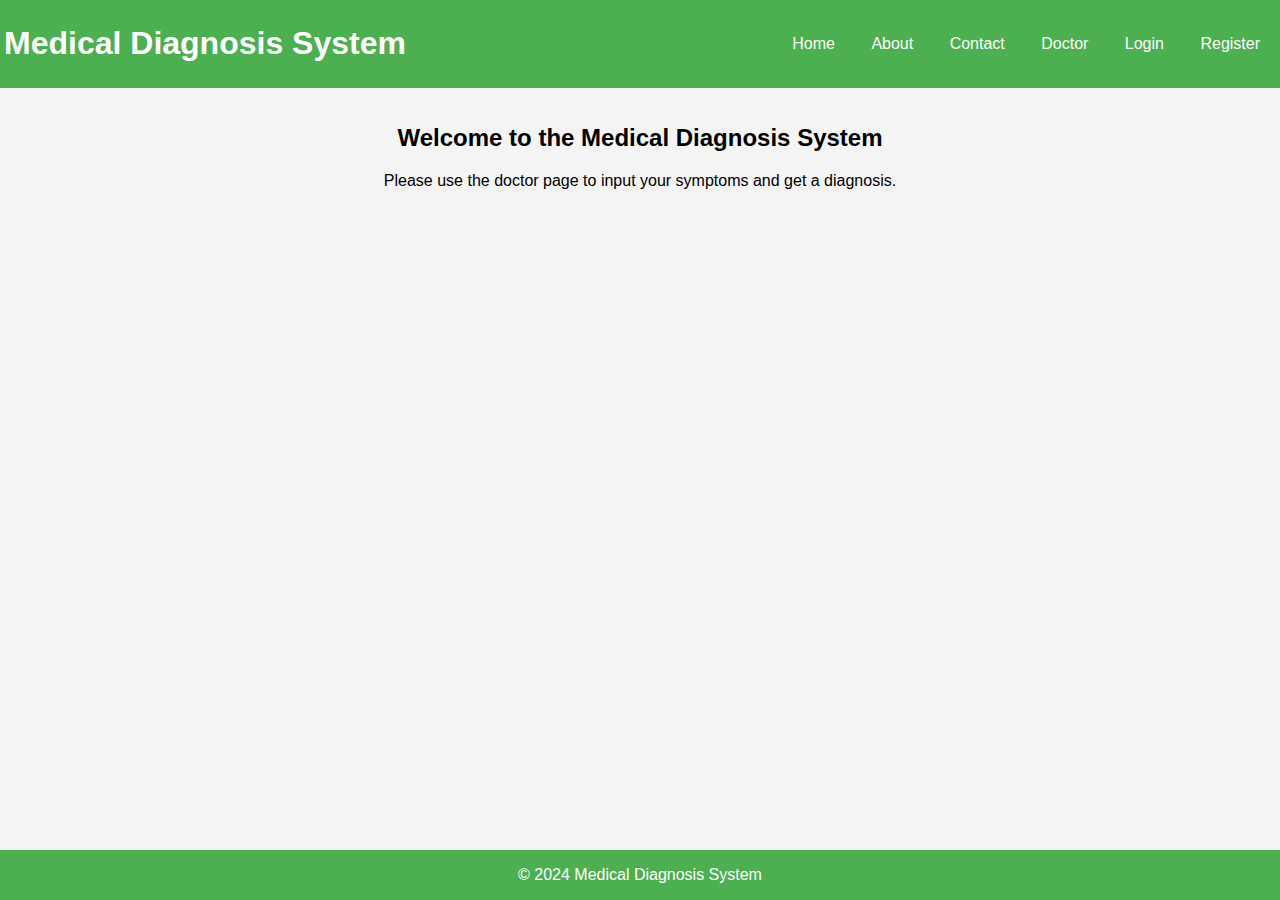
<file: FrontEndData/index.html>
<!DOCTYPE html>
<html lang="en">
<head>
    <meta charset="UTF-8">
    <meta name="viewport" content="width=device-width, initial-scale=1.0">
    <title>Medical Diagnosis System</title>
    <link rel="stylesheet" href="styles.css">
</head>
<body>
    <header>
        <h1>Medical Diagnosis System</h1>
        <nav>
            <a href="index.html">Home</a>
            <a href="about.html">About</a>
            <a href="contact.html">Contact</a>
            <a href="diagnosis.html">Doctor</a>
            <a href="login.html">Login</a>
            <a href="register.html">Register</a>

        </nav>
    </header>
    <main>
        <h2>Welcome to the Medical Diagnosis System</h2>
        <p>Please use the doctor page to input your symptoms and get a diagnosis.</p>
    </main>
    <footer>
        <p>&copy; 2024 Medical Diagnosis System</p>
    </footer>
</body>
</html>
</file>
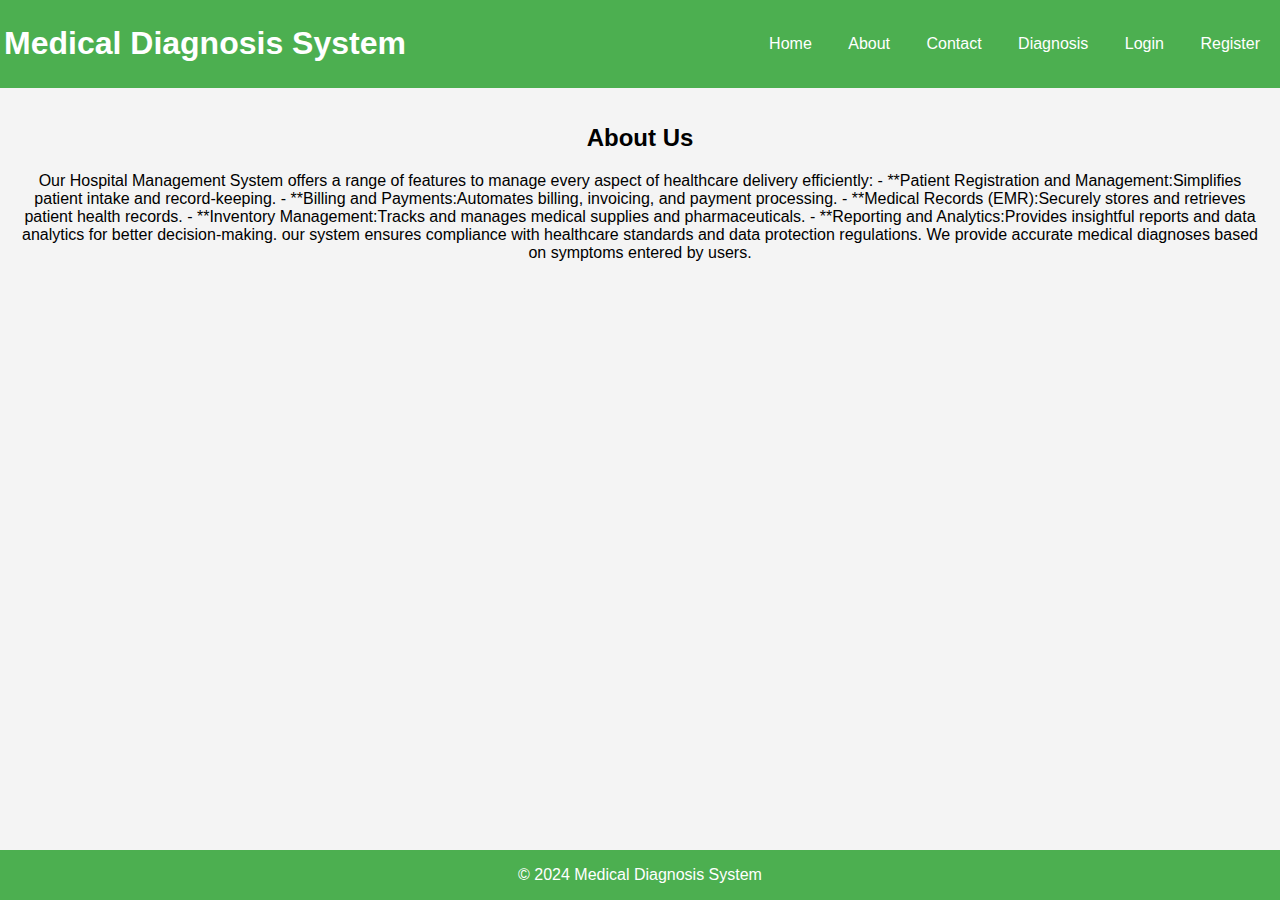
<file: FrontEndData/about.html>
<!DOCTYPE html>
<html lang="en">
<head>
    <meta charset="UTF-8">
    <meta name="viewport" content="width=device-width, initial-scale=1.0">
    <title>About - Medical Diagnosis System</title>
    <link rel="stylesheet" href="styles.css">
</head>
<body>
    <header>
        <h1>Medical Diagnosis System</h1>
        <nav>
            <a href="index.html">Home</a>
            <a href="about.html">About</a>
            <a href="contact.html">Contact</a>
            <a href="diagnosis.html">Diagnosis</a>
            <a href="login.html">Login</a>
            <a href="register.html">Register</a>
        </nav>
    </header>
    <main>
        <h2>About Us</h2>
        <p>Our Hospital Management System offers a range of features to manage every aspect of healthcare delivery efficiently:
            - **Patient Registration and Management:Simplifies patient intake and record-keeping.
            - **Billing and Payments:Automates billing, invoicing, and payment processing.
            - **Medical Records (EMR):Securely stores and retrieves patient health records.
            - **Inventory Management:Tracks and manages medical supplies and pharmaceuticals.
            - **Reporting and Analytics:Provides insightful reports and data analytics for better decision-making.
            our system ensures compliance with healthcare standards and data protection regulations.
            We provide accurate medical diagnoses based on symptoms entered by users.</p>
    </main>
    <footer>
        <p>&copy; 2024 Medical Diagnosis System</p>
    </footer>
</body>
</html>
</file>
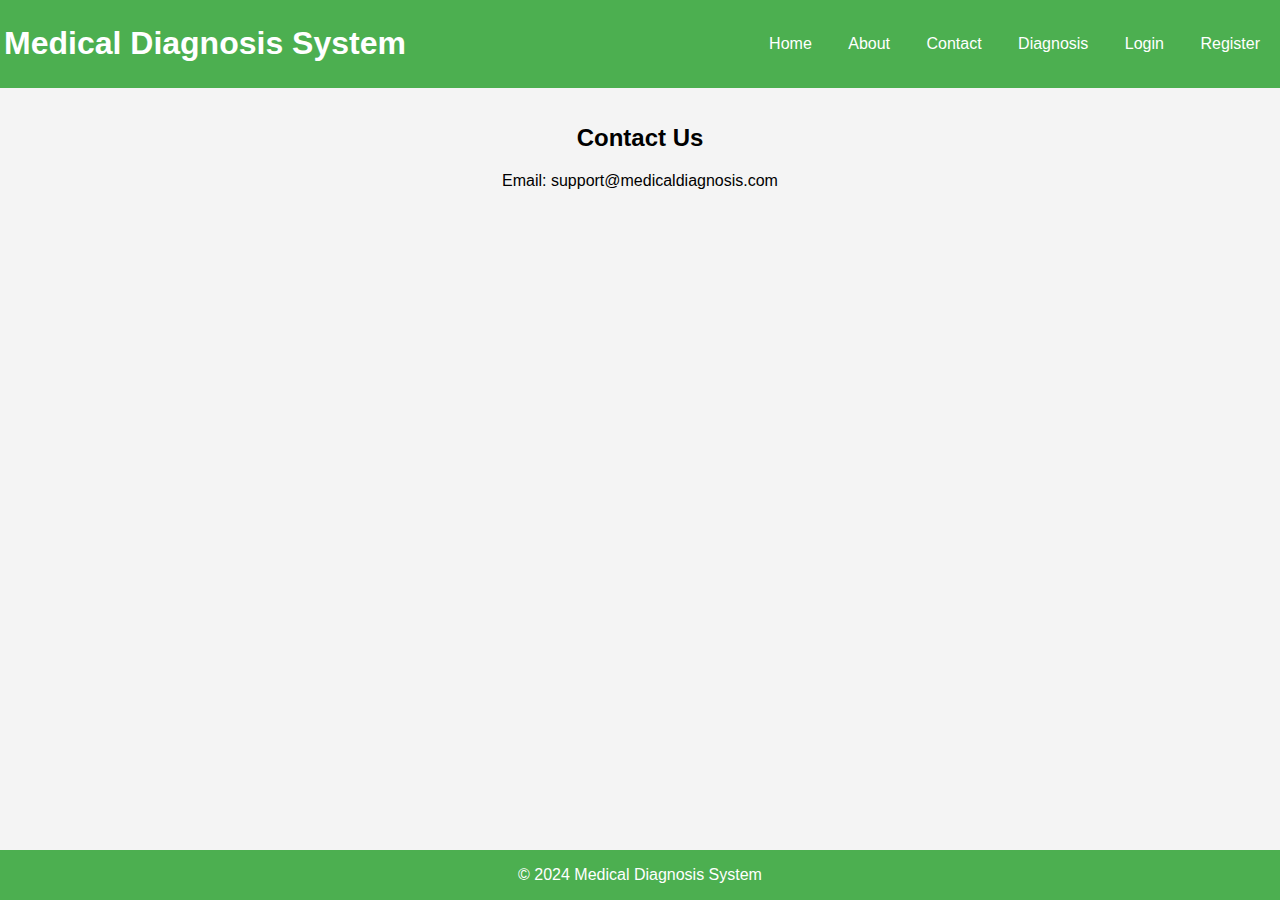
<file: FrontEndData/contact.html>
<!DOCTYPE html>
<html lang="en">
<head>
    <meta charset="UTF-8">
    <meta name="viewport" content="width=device-width, initial-scale=1.0">
    <title>Contact - Medical Diagnosis System</title>
    <link rel="stylesheet" href="styles.css">
</head>
<body>
    <header>
        <h1>Medical Diagnosis System</h1>
        <nav>
            <a href="index.html">Home</a>
            <a href="about.html">About</a>
            <a href="contact.html">Contact</a>
            <a href="diagnosis.html">Diagnosis</a>
            <a href="login.html">Login</a>
            <a href="register.html">Register</a>
        </nav>
    </header>
    <main>
        <h2>Contact Us</h2>
        <p>Email: support@medicaldiagnosis.com</p>
    </main>
    <footer>
        <p>&copy; 2024 Medical Diagnosis System</p>
    </footer>
</body>
</html>
</file>
<file: FrontEndData/styles.css>
body 
{
    background: url("https://blogimages.softwaresuggest.com/blog/wp-content/uploads/2021/05/10192350/Top-8-Benefits-of-Having-A-Smart-Hospital-Management-System.png");
    font-family: Arial, sans-serif;
    margin: 0;
    padding: 0;
    background-repeat: no-repeat;
    background-position:start;
    background-size: cover;
    box-sizing: border-box;
    background-color: #f4f4f4;
}

header 
{
    background-color: #4CAF50;
    color: white;
    padding: 4px;
    text-align: center;
    display: flex;
    align-items: center;
    justify-content: space-between;
}

.logo
{
    height: 50px;
}

nav a 
{
    margin: 0 1rem;
    color: white;
    text-decoration: none;
}

main 
{
    padding: 1rem;
    text-align: center;
    color: black;
}


.main-image
{
    width: 100%;
    max-width: 600px;
    height: auto;
    margin-bottom: 1rem;
    border-radius: 10px;
}

footer
{
    background-color: #4CAF50;
    color: white;
    text-align: center;
    padding: 0px;
    position: fixed;
    bottom: 0;
    width: 100%;
}

form 
{
    margin-top: 1rem;
}

#diagnosis-result 
{
    margin-top: 1rem;
    padding: 1rem;
    border: 1px solid #ddd;
    background-color: #fff;
    border-radius: 5px;
}

/* New styles for login and registration forms */
form
 {
    background-color: #fff;
    padding: 2rem;
    border-radius: 8px;
    box-shadow: 0 0 10px rgba(0, 0, 0, 0.1);
    max-width: 350px;
    margin: 0 auto;
}

label 
{
    display: block;
    margin-bottom: 0.5rem;
}

input 
{
    width: 100%;
    padding: 0.5rem;
    margin-bottom: 1rem;
    border: 1px solid #ddd;
    border-radius: 5px;
}

button
{
    background-color: #4CAF50;
    color: white;
    border: none;
    padding: 0.5rem 1rem;
    border-radius: 5px;
    cursor: pointer;
}

button:hover 
{
    background-color: #45a049;
}

#login-result, #register-result 
{
    margin-top: 1rem;
    padding: 1rem;
    border: 1px solid #ddd;
    background-color: #fff;
    border-radius: 4px;
}
</file>
